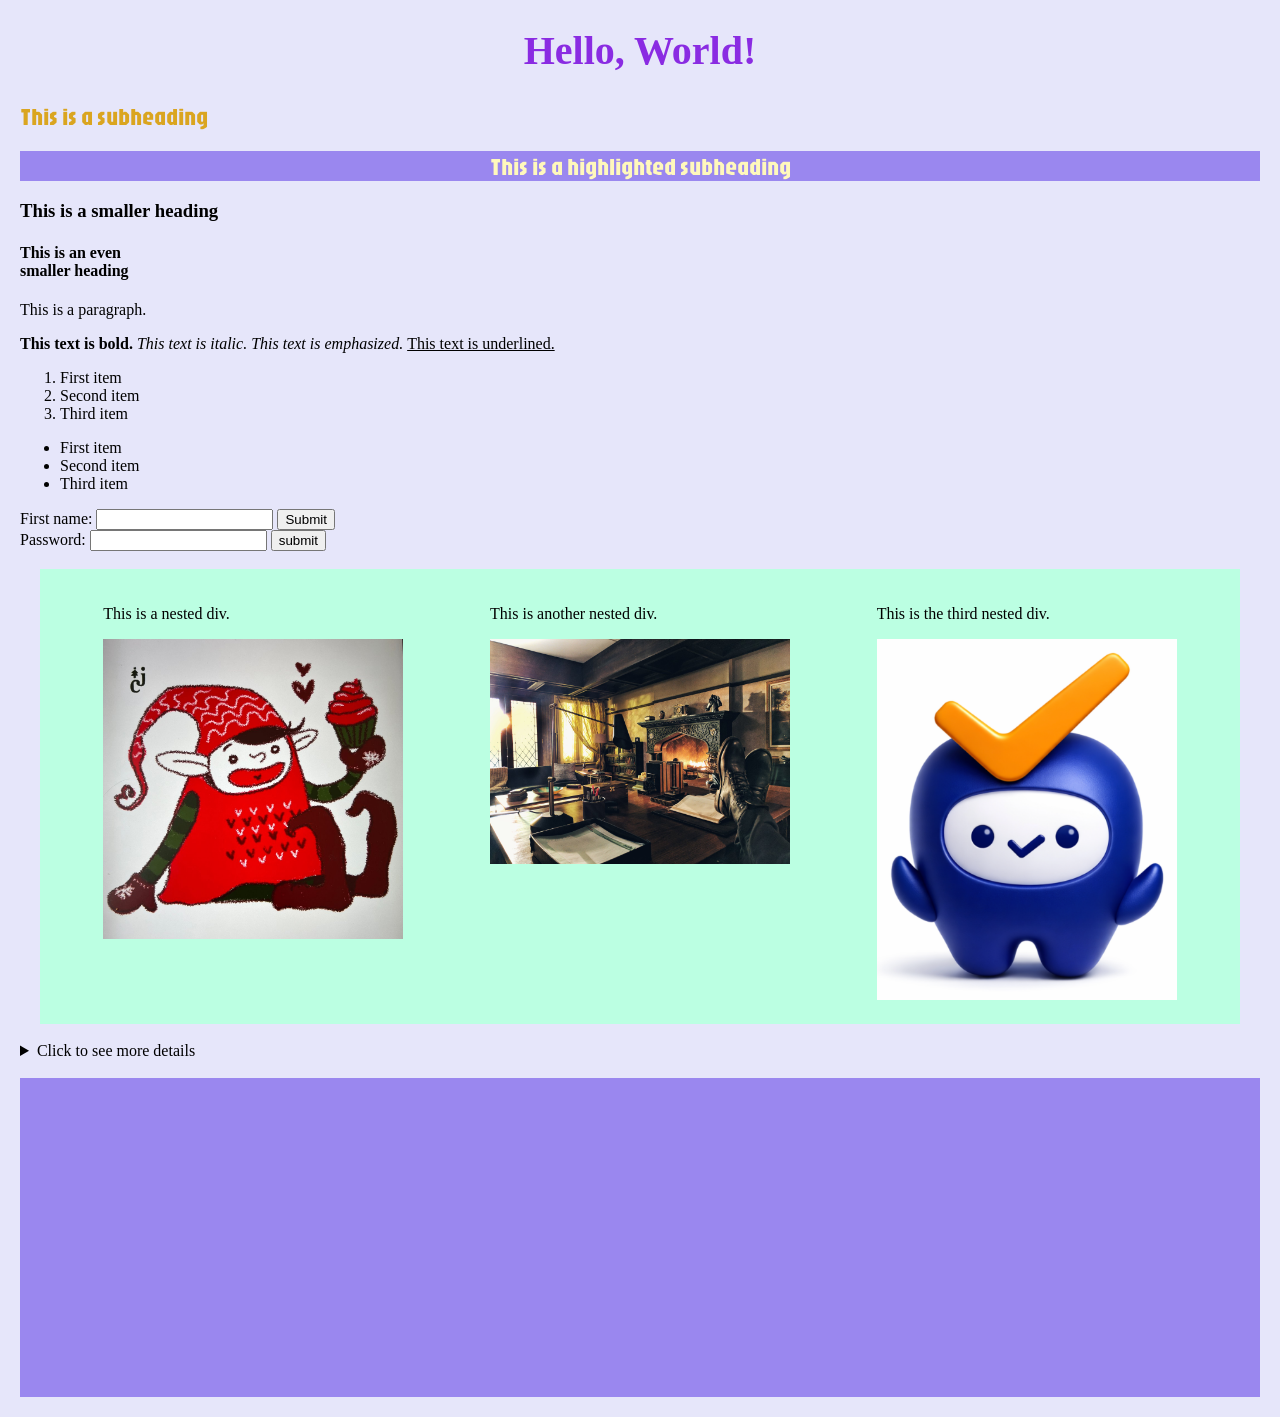
<file: index.html>
<!DOCTYPE html>
<html lang="en">
<head>
    <meta charset="UTF-8">
    <meta name="viewport" content="width=device-width, initial-scale=1.0">
    <title>Document</title>
    <link rel="stylesheet" href="Style.css">
    <link rel="preconnect" href="https://fonts.googleapis.com">
    <link rel="preconnect" href="https://fonts.gstatic.com" crossorigin>
    <link href="https://fonts.googleapis.com/css2?family=Jaro:opsz@6..72&display=swap" rel="stylesheet">
    
</head>
<body>
    
    <h1 style="color:blueviolet"> Hello, World! </h1>
    <h2> This is a subheading </h2>
    <h2 class="highlight"> This is a highlighted subheading </h2>
    <h3> This is a smaller heading </h3>
    <h4> This is an even <br> smaller heading </h4>
    <p> This is a paragraph. </p>
    <strong> This text is bold. </strong>
    <i> This text is italic. </i>
    <em> This text is emphasized. </em>    
    <u> This text is underlined. </u>
    <ol>
        <li> First item </li>
        <li> Second item </li>
        <li> Third item </li>
    </ol>

    <ul>
        <li> First item </li>
        <li> Second item </li>
        <li> Third item </li>
    </ul>

    <form>
        First name: <input type="text" name="firstname">
        <input type="submit" value="Submit">
        <br>
        Password: <input type="password" name="password" >
        <button> submit </button>
    </form>

    <br>

    <div class="container">
        <div>
            <p> This is a nested div. </p>
        <img src="386469114_135183962985692_1788486598724924312_n.jpg" alt="An image" width="300vh">
        </div>
        <div>
            <p> This is another nested div. </p>
        <img src="D3ZRnLlUIAAV9lF.JPG" alt="An image" width="300vh">
        </div>
        <div>
            <p> This is the third nested div. </p>
        <img src="2026-03-18  5.18.38.png" alt="An image" width="300vh">
        </div>

    </div>

    <br>

    <details>
        <summary> Click to see more details </summary>
        <p> This is additional information that can be revealed by clicking the summary. </p>
    </details>

    <br>
<div class="highlight">
   <iframe width="560" height="315" src="https://www.youtube.com/embed/zuwDjJKBR5Q?si=0ST-94BXBSaXgJgm" title="YouTube video player" frameborder="0" allow="accelerometer; autoplay; clipboard-write; encrypted-media; gyroscope; picture-in-picture; web-share" referrerpolicy="strict-origin-when-cross-origin" allowfullscreen></iframe>
</div>
    <!-- This is a comment -->
   
</body>
</html>
</file>
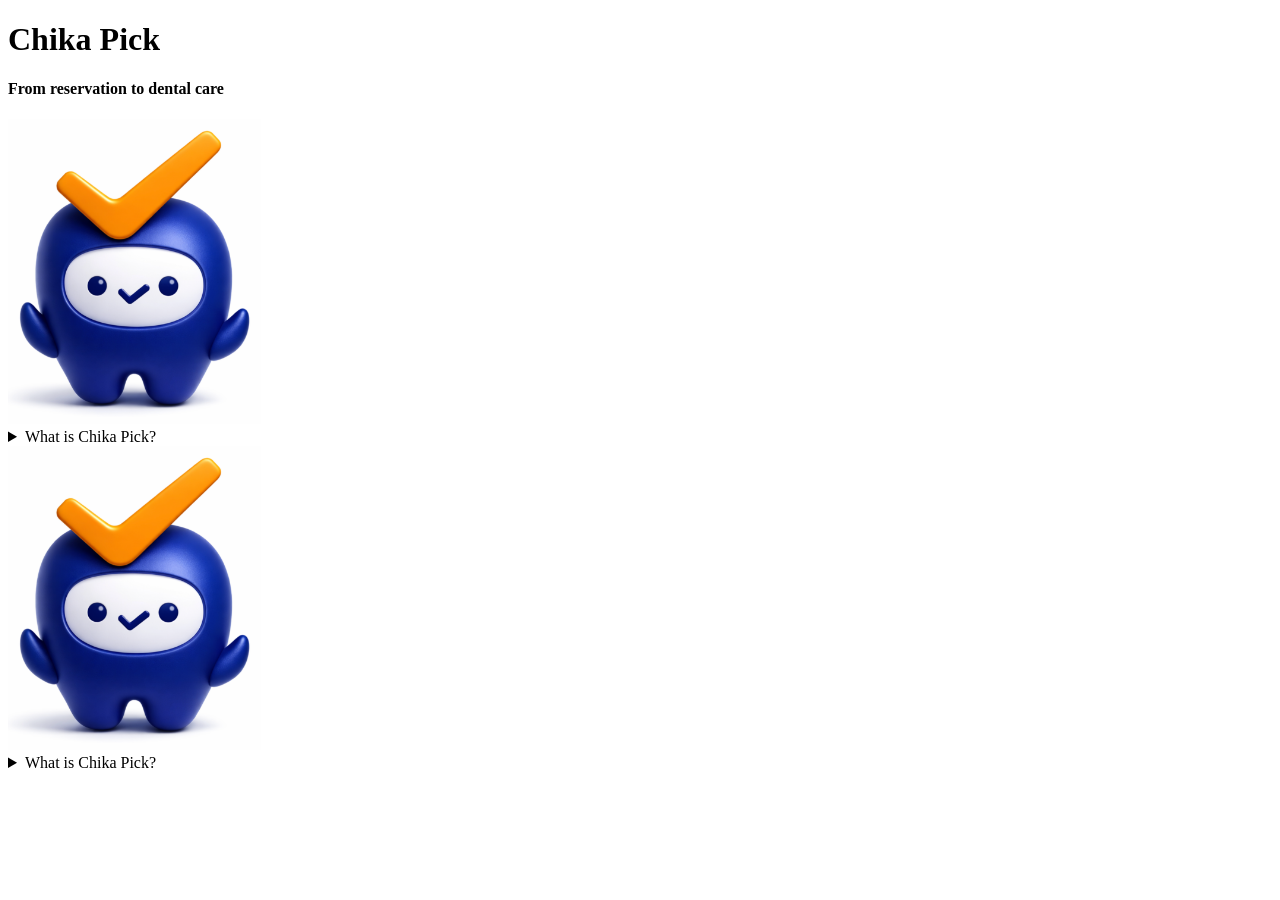
<file: W3.html>
<!DOCTYPE html>
<html lang="en">
<head>
    <meta charset="UTF-8">
    <meta name="viewport" content="width=device-width, initial-scale=1.0">
    <title>Chika Pick</title>
</head>
<body>
    <h1>Chika Pick</h1>
    <h4>From reservation to dental care</h4>

    <img src="ChikaPick.png" alt="Chika Pick" width="20%">

    <details>
        <summary>What is Chika Pick?</summary>
        <p>Chika Pick is a platform that provides all dental services from reservation to oral care. With a user-friendly interface and various features, it makes dental visits more convenient and efficient.</p>
    </details>


    <img src="ChikaPick.png" alt="Chika Pick" width="20%">

    <details>
        <summary>What is Chika Pick?</summary>
        <p>Chika Pick is a platform that provides all dental services from reservation to oral care. With a user-friendly interface and various features, it makes dental visits more convenient and efficient.</p>
    </details

</body>
</html>
</file>
<file: Style.css>
h2 {
    color:goldenrod;
    font-family: 'Jaro';
    font-size: 24px;
}

h1 {
    text-align: center;
    font-size: 40px;
}

body {
    background-color:lavender;
    margin: 20px;
}

.highlight {
    background-color:rgb(154, 135, 239);
    font-weight: bold;
    color: rgb(255, 248, 188);
    text-align: center;
}

.container {
    display: flex;
    flex-direction: row;
    justify-content: space-around;
    background-color: rgb(187, 255, 226);
    padding: 20px;
    margin-left: 20px;
    margin-right: 20px;
}
</file>
